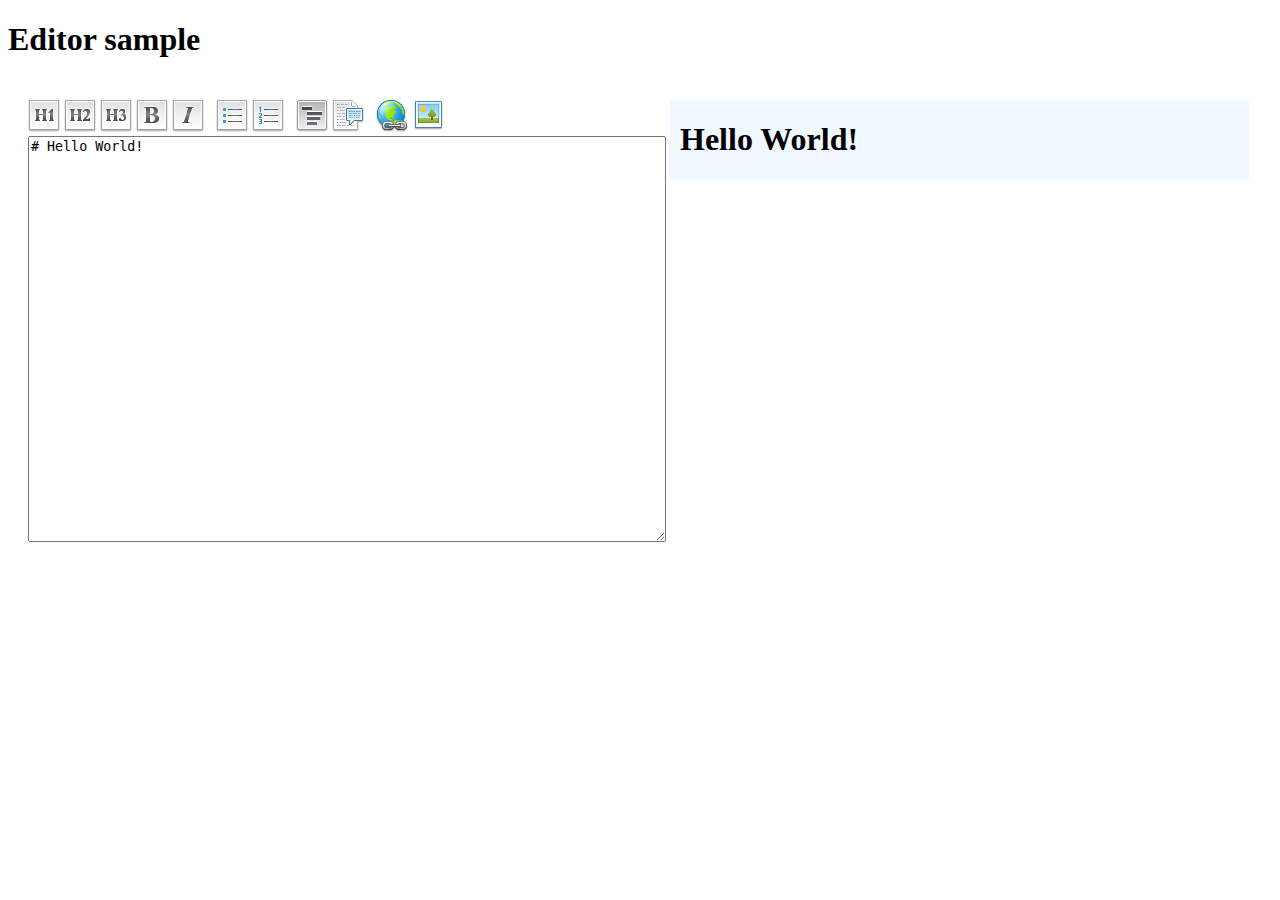
<file: v2/Samples/Default/Default/index.html>
﻿<!DOCTYPE html>

<html lang="en">
<head>
    <meta charset="utf-8" />
    <title>TypeScript HTML App</title>
    <link rel="stylesheet" href="css/prism.css" type="text/css" />
    <style type="text/css">
        #editor {
            width: 50%;
            padding-left: 20px;
            margin-top: 20px;
            float: left;
        }

            #editor .area {
                max-width: 100%;
                width: 100%;
                height: 400px;
                margin-right: 10px;
            }

            #editor .toolbar {
                padding: 0;
            }

        #editor-preview {
            margin-top: 20px;
            max-width: 60%;
            margin-left: 10px;
            width: 45%;
            float: left;
            text-align: left;
            padding-left: 10px;
            background-color: aliceblue;
            height: 100%;
        }
    </style>

</head>
<body>
    <h1>Editor sample</h1>
   

    <div id="editor">
        <div class="toolbar">
            <span class="button-h1" accesskey="1" title="Heading 1"><img src="images/h1.png" /></span>
            <span class="button-h2" accesskey="2" title="Heading 2"><img src="images/h2.png" /></span>
            <span class="button-h3" accesskey="3" title="Heading 3"><img src="images/h3.png" /></span>
            <span class="button-bold" accesskey="b" title="Bold text"><img src="images/bold.png" /></span>
            <span class="button-italic" accesskey="i" title="Italic text"><img src="images/italic.png" /></span>
            <span class="divider">&nbsp;</span>
            <span class="button-bullets" accesskey="l" title="Bullet List"><img src="images/bullets.png" /></span>
            <span class="button-numbers" accesskey="n" title="Ordered list"><img src="images/numbers.png" /></span>
            <span class="divider">&nbsp;</span>
            <span class="button-sourcecode" accesskey="k" title="Source code"><img src="images/source_code.png" /></span>
            <span class="button-quote" accesskey="q" title="Qoutation"><img src="images/document_quote.png" /></span>
            <span class="divider">&nbsp;</span>
            <span class="button-link" accesskey="l" title="Insert link"><img src="images/link.png" /></span>
            <span class="button-image" accesskey="p" title="Insert picture/image"><img src="images/picture.png" /></span>
        </div>
        <textarea class="area"># Hello World!</textarea><br />
    </div>
    <div id="editor-preview">
        PREVIEW!
    </div>
    <div class="clearfix"></div>

    <div class="modal fade" id="editor-imageDialog">
        <div class="modal-dialog">
            <div class="modal-content">
                <div class="modal-header">
                    <button type="button" class="close" data-dismiss="modal" aria-label="Close"><span aria-hidden="true">&times;</span></button>
                    <h4 class="modal-title">Image selection</h4>
                </div>
                <div class="modal-body">
                    <div>
                        Image URL<br />
                        <input type="text" name="imageUrl" /><br />
                    </div>
                    <div>
                        Caption<br />
                        <input type="text" name="imageCaption" /><br />
                    </div>
                </div>
                <div class="modal-footer">
                    <button type="button" class="btn btn-default" data-dismiss="modal">Cancel</button>
                    <button type="button" class="btn btn-primary" data-success="true">Add</button>
                </div>
            </div>
        </div>
    </div>

    <div class="modal fade" id="editor-linkDialog">
        <div class="modal-dialog">
            <div class="modal-content">
                <div class="modal-header">
                    <button type="button" class="close" data-dismiss="modal" aria-label="Close"><span aria-hidden="true">&times;</span></button>
                    <h4 class="modal-title">Link dialog</h4>
                </div>
                <div class="modal-body">
                    <div>
                        URL<br />
                        <input type="text" name="linkUrl" /><br />
                    </div>
                    <div>
                        Link text<br />
                        <input type="text" name="linkText" /><br />
                    </div>
                </div>
                <div class="modal-footer">
                    <button type="button" class="btn btn-default" data-dismiss="modal">Cancel</button>
                    <button type="button" class="btn btn-primary" data-success="true">Add</button>
                </div>
            </div>
        </div>
    </div>


    <script src="Scripts/jquery-2.1.4.min.js"></script>
    <script src="Scripts/GriffinEditor.js"></script>
    <script src="Scripts/prism.js" data-manual></script>
    <script src="Scripts/marked.min.js"></script>
    <script type="text/javascript">
        $(function () {
            marked.setOptions({
                renderer: new marked.Renderer(),
                gfm: true,
                tables: true,
                breaks: false,
                pedantic: false,
                sanitize: true,
                smartLists: true,
                smartypants: false
            });

            var textParser = {
                parse: function (text) {
                    return marked(text);
                }
            }
            var prismHighlighter = {
                highlight: function (blockElements, inlineElements) {
                    blockElements.forEach(function(item) {
                        Prism.highlightElement(item);
                    });
                    
                }
            };
            var editor = new Griffin.Editor('editor', textParser);
            editor.syntaxHighlighter = prismHighlighter;
            editor.preview();
        });
    </script>
    
</body>
</html>
</file>
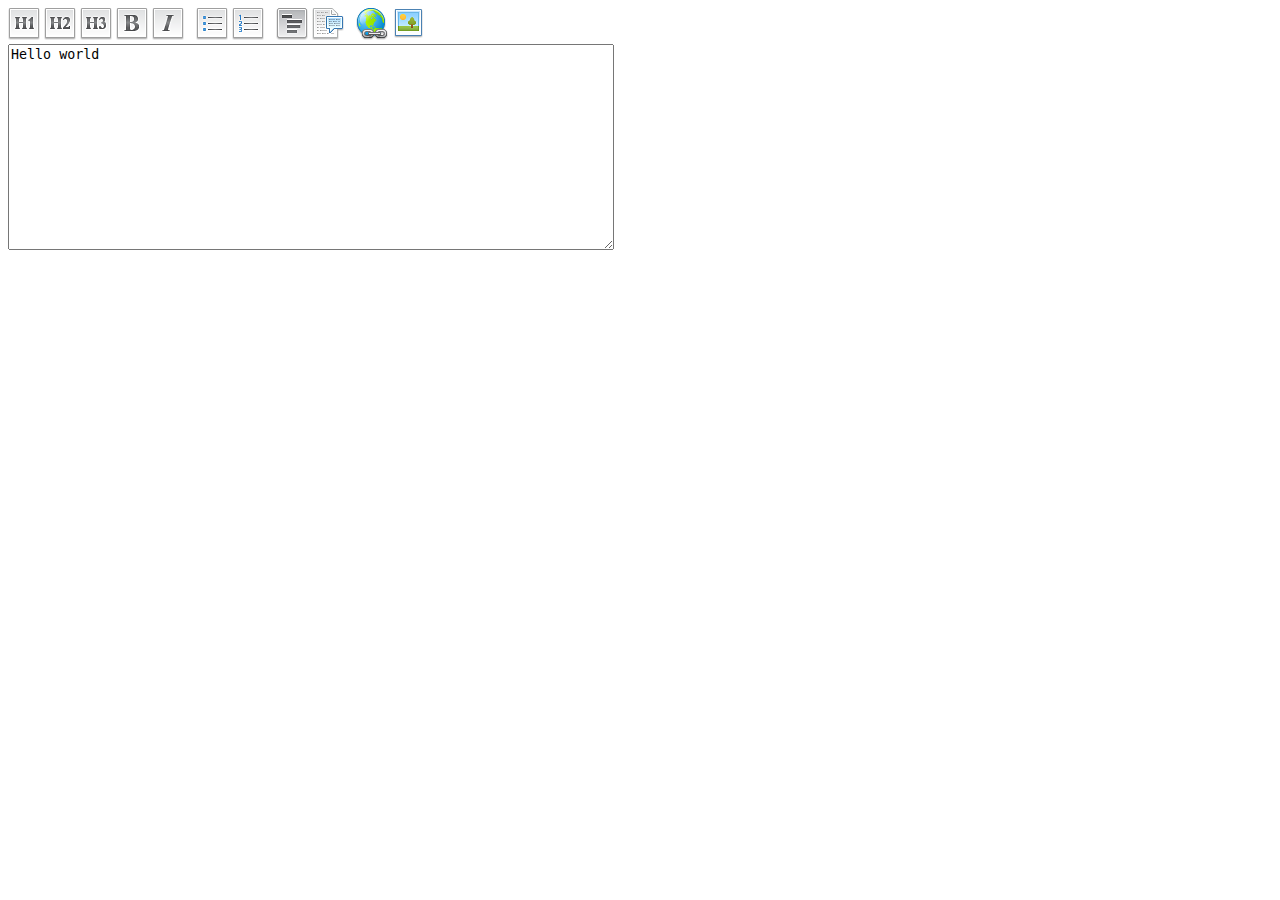
<file: Demos/Simplest.html>
<!DOCTYPE HTML PUBLIC "-//W3C//DTD XHTML 1.0 Strict//EN" "http://www.w3.org/TR/xhtml1/DTD/xhtml1-strict.dtd">
<head>
  <title>Editor demo</title>
  <script type="text/javascript" src="scripts/jquery-1.6.2.min.js"></script>
  <script type="text/javascript" src="scripts/jquery.markdown-0.2.js"></script>
  <script type="text/javascript" src="../Source/textselector.js"></script>
  <script type="text/javascript" src="../Source/jquery.griffin.editor.js"></script>
  <script type="text/javascript" src="../Source/jquery.griffin.editor.markdown.js"></script>
  <style type="text/css">
   .editor .area { width: 600px; height: 200px; }
   .editor .toolbar { padding: 0px;  }
 </style>
</head>
<body>
<div class="editor">
	<div class="toolbar">
		<span class="button-h1" accesskey="1" title="Heading 1"><img src="../Source/images/h1.png" /></span>
		<span class="button-h2" accesskey="2" title="Heading 2"><img src="../Source/images/h2.png" /></span>
		<span class="button-h3" accesskey="3" title="Heading 3"><img src="../Source/images/h3.png" /></span>
		<span class="button-bold" accesskey="b" title="Bold text"><img src="../Source/images/bold.png" /></span>
		<span class="button-italic" accesskey="i" title="Italic text"><img src="../Source/images/italic.png" /></span>
		<span class="divider">&nbsp;</span>
		<span class="button-bullets" accesskey="l" title="Bullet List"><img src="../Source/images/bullets.png" /></span>
		<span class="button-numbers" accesskey="n" title="Ordered list"><img src="../Source/images/numbers.png" /></span>
		<span class="divider">&nbsp;</span>
		<span class="button-sourcecode" accesskey="k" title="Source code"><img src="../Source/images/source_code.png" /></span>
		<span class="button-quote" accesskey="q" title="Qoutation"><img src="../Source/images/document_quote.png" /></span>
		<span class="divider">&nbsp;</span>
		<span class="button-link" accesskey="l" title="Insert link"><img src="../Source/images/link.png" /></span>
		<span class="button-image" accesskey="p" title="Insert picture/image"><img src="../Source/images/picture.png" /></span>
	</div>
	<textarea class="area">Hello world</textarea>
</div>
<script type="text/javascript">
	$(function(){
		$('.editor').griffinEditor();
	});
</script>
</body>
</html>
</file>
<file: v2/Samples/Default/Default/css/prism.css>
/* http://prismjs.com/download.html?themes=prism-coy&languages=markup+css+clike+javascript+csharp+aspnet */
/**
 * prism.js Coy theme for JavaScript, CoffeeScript, CSS and HTML
 * Based on https://github.com/tshedor/workshop-wp-theme (Example: http://workshop.kansan.com/category/sessions/basics or http://workshop.timshedor.com/category/sessions/basics);
 * @author Tim  Shedor
 */

code[class*="language-"],
pre[class*="language-"] {
	color: black;
	font-family: Consolas, Monaco, 'Andale Mono', monospace;
	direction: ltr;
	text-align: left;
	white-space: pre;
	word-spacing: normal;
	word-break: normal;
	line-height: 1.5;

	-moz-tab-size: 4;
	-o-tab-size: 4;
	tab-size: 4;

	-webkit-hyphens: none;
	-moz-hyphens: none;
	-ms-hyphens: none;
	hyphens: none;
}

/* Code blocks */
pre[class*="language-"] {
	position: relative;
	margin: .5em 0;
	-webkit-box-shadow: -1px 0px 0px 0px #358ccb, 0px 0px 0px 1px #dfdfdf;
	-moz-box-shadow: -1px 0px 0px 0px #358ccb, 0px 0px 0px 1px #dfdfdf;
	box-shadow: -1px 0px 0px 0px #358ccb, 0px 0px 0px 1px #dfdfdf;
	border-left: 10px solid #358ccb;
	background-color: #fdfdfd;
	background-image: -webkit-linear-gradient(transparent 50%, rgba(69, 142, 209, 0.04) 50%);
	background-image: -moz-linear-gradient(transparent 50%, rgba(69, 142, 209, 0.04) 50%);
	background-image: -ms-linear-gradient(transparent 50%, rgba(69, 142, 209, 0.04) 50%);
	background-image: -o-linear-gradient(transparent 50%, rgba(69, 142, 209, 0.04) 50%);
	background-image: linear-gradient(transparent 50%, rgba(69, 142, 209, 0.04) 50%);
	background-size: 3em 3em;
	background-origin: content-box;
	overflow: visible;
	max-height: 30em;
}

code[class*="language"] {
	max-height: inherit;
	height: 100%;
	padding: 0 1em;
	display: block;
	overflow: auto;
}

/* Margin bottom to accomodate shadow */
:not(pre) > code[class*="language-"],
pre[class*="language-"] {
	background-color: #fdfdfd;
	-webkit-box-sizing: border-box;
	-moz-box-sizing: border-box;
	box-sizing: border-box;
	margin-bottom: 1em;
}

/* Inline code */
:not(pre) > code[class*="language-"] {
	position: relative;
	padding: .2em;
	-webkit-border-radius: 0.3em;
	-moz-border-radius: 0.3em;
	-ms-border-radius: 0.3em;
	-o-border-radius: 0.3em;
	border-radius: 0.3em;
	color: #c92c2c;
	border: 1px solid rgba(0, 0, 0, 0.1);
}

pre[class*="language-"]:before,
pre[class*="language-"]:after {
	content: '';
	z-index: -2;
	display: block;
	position: absolute;
	bottom: 0.75em;
	left: 0.18em;
	width: 40%;
	height: 20%;
	-webkit-box-shadow: 0px 13px 8px #979797;
	-moz-box-shadow: 0px 13px 8px #979797;
	box-shadow: 0px 13px 8px #979797;
	-webkit-transform: rotate(-2deg);
	-moz-transform: rotate(-2deg);
	-ms-transform: rotate(-2deg);
	-o-transform: rotate(-2deg);
	transform: rotate(-2deg);
}

:not(pre) > code[class*="language-"]:after,
pre[class*="language-"]:after {
	right: 0.75em;
	left: auto;
	-webkit-transform: rotate(2deg);
	-moz-transform: rotate(2deg);
	-ms-transform: rotate(2deg);
	-o-transform: rotate(2deg);
	transform: rotate(2deg);
}

.token.comment,
.token.block-comment,
.token.prolog,
.token.doctype,
.token.cdata {
	color: #7D8B99;
}

.token.punctuation {
	color: #5F6364;
}

.token.property,
.token.tag,
.token.boolean,
.token.number,
.token.function-name,
.token.constant,
.token.symbol,
.token.deleted {
	color: #c92c2c;
}

.token.selector,
.token.attr-name,
.token.string,
.token.char,
.token.function,
.token.builtin,
.token.inserted {
	color: #2f9c0a;
}

.token.operator,
.token.entity,
.token.url,
.token.variable {
	color: #a67f59;
	background: rgba(255, 255, 255, 0.5);
}

.token.atrule,
.token.attr-value,
.token.keyword,
.token.class-name {
	color: #1990b8;
}

.token.regex,
.token.important {
	color: #e90;
}

.language-css .token.string,
.style .token.string {
	color: #a67f59;
	background: rgba(255, 255, 255, 0.5);
}

.token.important {
	font-weight: normal;
}

.token.bold {
	font-weight: bold;
}
.token.italic {
	font-style: italic;
}

.token.entity {
	cursor: help;
}

.namespace {
	opacity: .7;
}

@media screen and (max-width: 767px) {
	pre[class*="language-"]:before,
	pre[class*="language-"]:after {
		bottom: 14px;
		-webkit-box-shadow: none;
		-moz-box-shadow: none;
		box-shadow: none;
	}

}

/* Plugin styles */
.token.tab:not(:empty):before,
.token.cr:before,
.token.lf:before {
	color: #e0d7d1;
}

/* Plugin styles: Line Numbers */
pre[class*="language-"].line-numbers {
	padding-left: 0;
}

pre[class*="language-"].line-numbers code {
	padding-left: 3.8em;
}

pre[class*="language-"].line-numbers .line-numbers-rows {
	left: 0;
}
</file>
